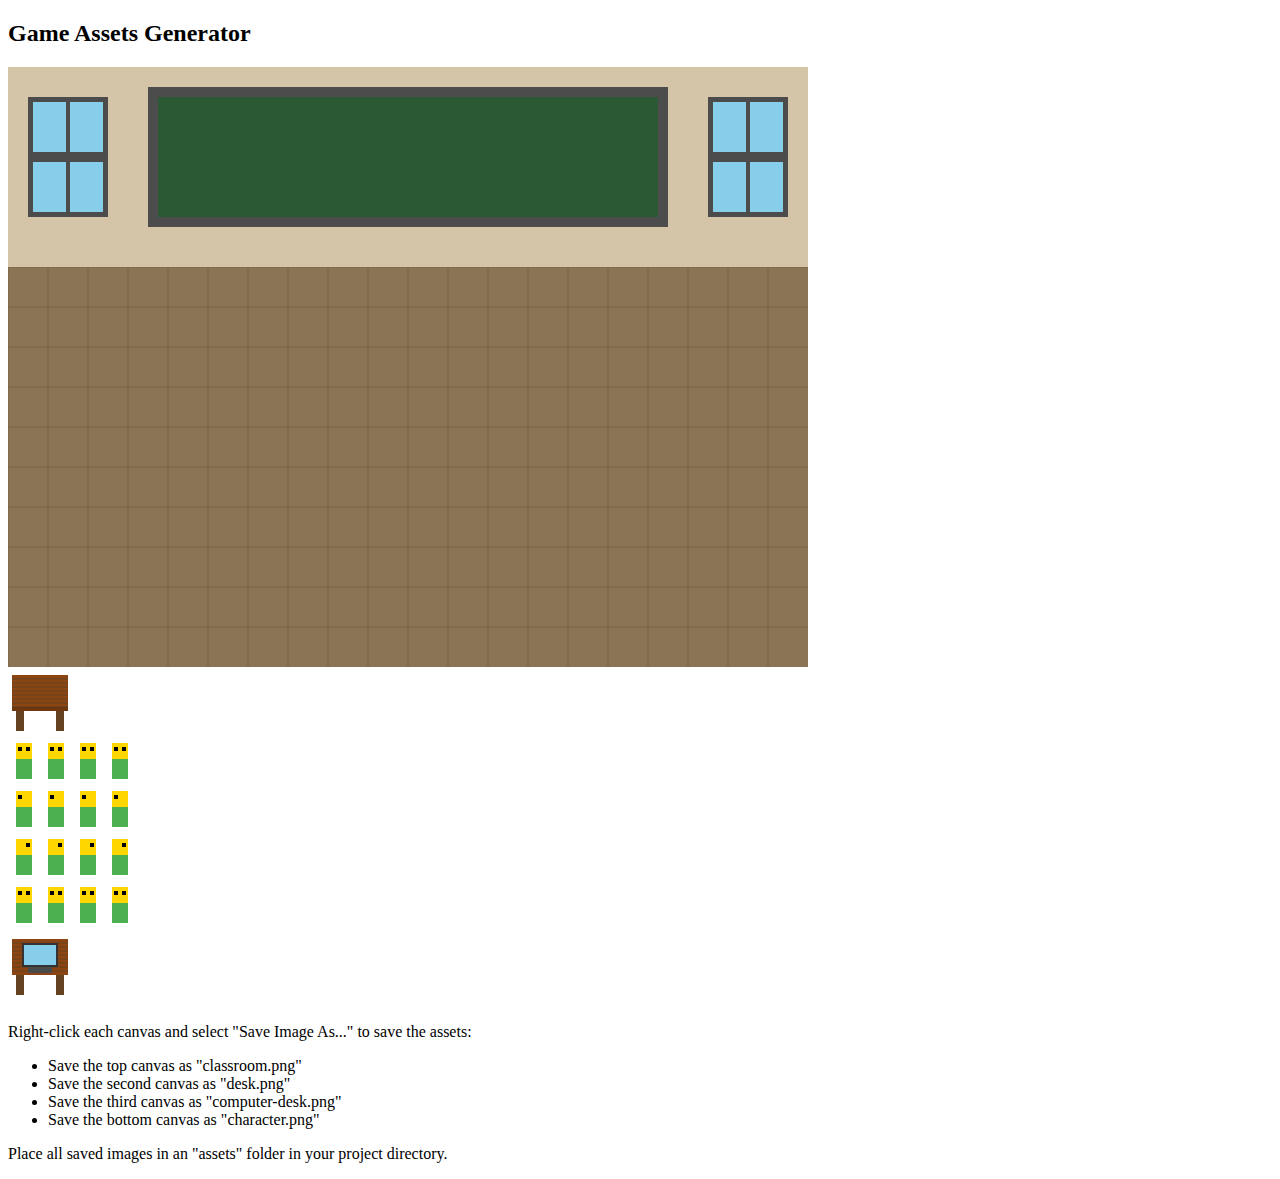
<file: system_3/generateAssets.html>
<!DOCTYPE html>
<html>
<head>
    <title>Generate Game Assets</title>
</head>
<body>
    <h2>Game Assets Generator</h2>
    <canvas id="classroom" width="800" height="600"></canvas>
    <br>
    <canvas id="desk" width="64" height="64"></canvas>
    <br>
    <canvas id="character" width="128" height="192"></canvas>
    <br>
    <canvas id="computerDesk" width="64" height="64"></canvas>
    
    <script>
        // Generate classroom
        const classroom = document.getElementById('classroom');
        const ctxRoom = classroom.getContext('2d');

        // Draw floor
        ctxRoom.fillStyle = '#8B7355'; // Wood-like color
        ctxRoom.fillRect(0, 0, 800, 600);

        // Draw floor tiles grid
        ctxRoom.strokeStyle = '#7A6347';
        ctxRoom.lineWidth = 1;
        for (let x = 0; x < 800; x += 40) {
            ctxRoom.beginPath();
            ctxRoom.moveTo(x, 0);
            ctxRoom.lineTo(x, 600);
            ctxRoom.stroke();
        }
        for (let y = 0; y < 600; y += 40) {
            ctxRoom.beginPath();
            ctxRoom.moveTo(0, y);
            ctxRoom.lineTo(800, y);
            ctxRoom.stroke();
        }

        // Draw walls
        ctxRoom.fillStyle = '#D4C4A8'; // Light beige
        ctxRoom.fillRect(0, 0, 800, 200);

        // Draw chalkboard
        ctxRoom.fillStyle = '#2A5934'; // Dark green
        ctxRoom.fillRect(150, 30, 500, 120);
        ctxRoom.strokeStyle = '#4C4C4C';
        ctxRoom.lineWidth = 10;
        ctxRoom.strokeRect(145, 25, 510, 130);

        // Draw windows
        function drawWindow(x) {
            // Window frame
            ctxRoom.fillStyle = '#4C4C4C';
            ctxRoom.fillRect(x, 30, 80, 120);
            
            // Window panes
            ctxRoom.fillStyle = '#87CEEB'; // Sky blue
            ctxRoom.fillRect(x + 5, 35, 70, 50);
            ctxRoom.fillRect(x + 5, 95, 70, 50);
            
            // Window frame details
            ctxRoom.fillStyle = '#4C4C4C';
            ctxRoom.fillRect(x + 38, 35, 4, 110); // Vertical divider
            ctxRoom.fillRect(x + 5, 90, 70, 5); // Horizontal divider
        }

        // Draw two windows
        drawWindow(20);
        drawWindow(700);

        // Generate desk
        const desk = document.getElementById('desk');
        const ctxDesk = desk.getContext('2d');

        // Draw desk top
        ctxDesk.fillStyle = '#8B4513'; // Saddle brown
        ctxDesk.fillRect(4, 4, 56, 36);

        // Add wood grain texture
        ctxDesk.strokeStyle = '#654321';
        ctxDesk.lineWidth = 1;
        for (let i = 0; i < 8; i++) {
            ctxDesk.beginPath();
            ctxDesk.moveTo(4, 8 + i * 4);
            ctxDesk.lineTo(60, 8 + i * 4);
            ctxDesk.stroke();
        }

        // Draw desk legs
        ctxDesk.fillStyle = '#654321'; // Darker brown
        ctxDesk.fillRect(8, 40, 8, 20);  // Left leg
        ctxDesk.fillRect(48, 40, 8, 20); // Right leg

        // Add shadow
        ctxDesk.fillStyle = 'rgba(0, 0, 0, 0.2)';
        ctxDesk.fillRect(4, 36, 56, 4);

        // Generate simple character
        const character = document.getElementById('character');
        const ctxChar = character.getContext('2d');

        // Function to draw a simple character frame
        function drawCharacterFrame(x, y, direction) {
            // Body
            ctxChar.fillStyle = '#4CAF50';
            ctxChar.fillRect(x + 8, y + 16, 16, 24);
            
            // Head
            ctxChar.fillStyle = '#FFD700';
            ctxChar.fillRect(x + 8, y + 4, 16, 16);
            
            // Eyes
            ctxChar.fillStyle = '#000';
            if (direction === 'left') {
                ctxChar.fillRect(x + 10, y + 8, 4, 4);
            } else if (direction === 'right') {
                ctxChar.fillRect(x + 18, y + 8, 4, 4);
            } else {
                ctxChar.fillRect(x + 10, y + 8, 4, 4);
                ctxChar.fillRect(x + 18, y + 8, 4, 4);
            }
        }

        // Draw character frames
        for (let row = 0; row < 4; row++) {
            for (let col = 0; col < 4; col++) {
                const x = col * 32;
                const y = row * 48;
                const direction = row === 1 ? 'left' : row === 2 ? 'right' : 'front';
                drawCharacterFrame(x, y, direction);
            }
        }

        // After the regular desk canvas, add a computer desk canvas
        const computerDesk = document.getElementById('computerDesk');
        const ctxCompDesk = computerDesk.getContext('2d');

        // Draw desk top (slightly larger than regular desk)
        ctxCompDesk.fillStyle = '#8B4513'; // Saddle brown
        ctxCompDesk.fillRect(4, 4, 56, 36);

        // Add wood grain texture
        ctxCompDesk.strokeStyle = '#654321';
        ctxCompDesk.lineWidth = 1;
        for (let i = 0; i < 8; i++) {
            ctxCompDesk.beginPath();
            ctxCompDesk.moveTo(4, 8 + i * 4);
            ctxCompDesk.lineTo(60, 8 + i * 4);
            ctxCompDesk.stroke();
        }

        // Draw desk legs
        ctxCompDesk.fillStyle = '#654321'; // Darker brown
        ctxCompDesk.fillRect(8, 40, 8, 20);  // Left leg
        ctxCompDesk.fillRect(48, 40, 8, 20); // Right leg

        // Draw computer monitor
        ctxCompDesk.fillStyle = '#333333'; // Dark gray
        ctxCompDesk.fillRect(14, 8, 36, 24); // Monitor
        ctxCompDesk.fillStyle = '#87CEEB'; // Light blue screen
        ctxCompDesk.fillRect(16, 10, 32, 20);

        // Draw keyboard
        ctxCompDesk.fillStyle = '#4A4A4A'; // Gray
        ctxCompDesk.fillRect(20, 32, 24, 6);
    </script>
    
    <div style="margin-top: 20px;">
        <p>Right-click each canvas and select "Save Image As..." to save the assets:</p>
        <ul>
            <li>Save the top canvas as "classroom.png"</li>
            <li>Save the second canvas as "desk.png"</li>
            <li>Save the third canvas as "computer-desk.png"</li>
            <li>Save the bottom canvas as "character.png"</li>
        </ul>
        <p>Place all saved images in an "assets" folder in your project directory.</p>
    </div>
</body>
</html>
</file>
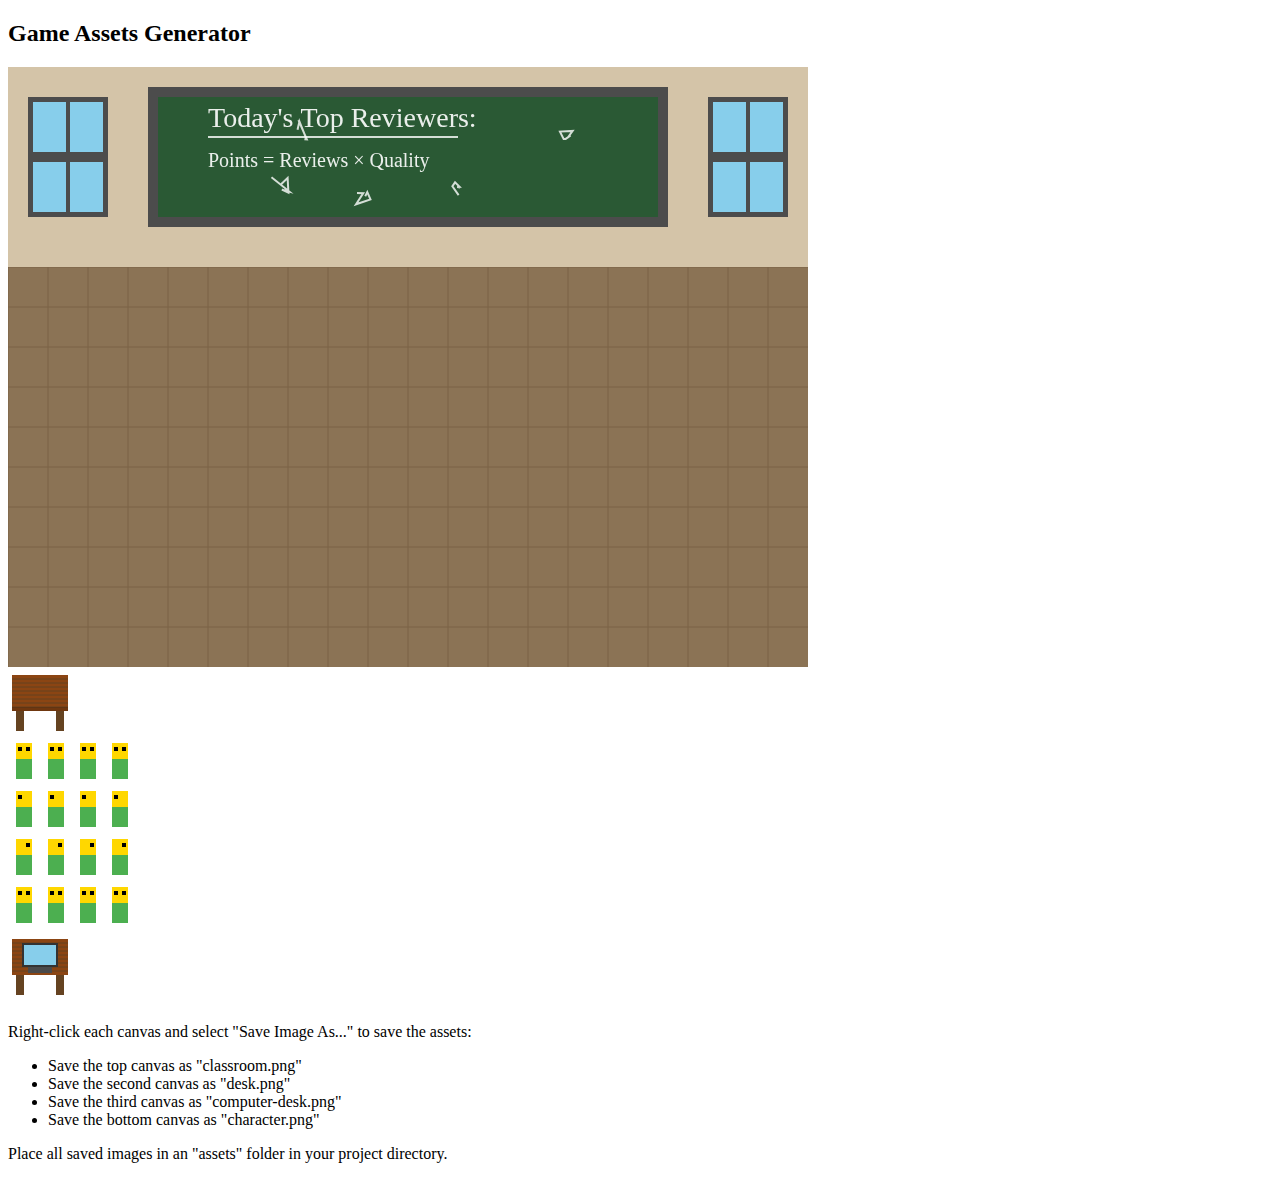
<file: system_4/generateAssets.html>
<!DOCTYPE html>
<html>
<head>
    <title>Generate Game Assets</title>
</head>
<body>
    <h2>Game Assets Generator</h2>
    <canvas id="classroom" width="800" height="600"></canvas>
    <br>
    <canvas id="desk" width="64" height="64"></canvas>
    <br>
    <canvas id="character" width="128" height="192"></canvas>
    <br>
    <canvas id="computerDesk" width="64" height="64"></canvas>
    
    <script>
        // Generate classroom
        const classroom = document.getElementById('classroom');
        const ctxRoom = classroom.getContext('2d');

        // Draw floor
        ctxRoom.fillStyle = '#8B7355'; // Wood-like color
        ctxRoom.fillRect(0, 0, 800, 600);

        // Draw floor tiles grid
        ctxRoom.strokeStyle = '#7A6347';
        ctxRoom.lineWidth = 1;
        for (let x = 0; x < 800; x += 40) {
            ctxRoom.beginPath();
            ctxRoom.moveTo(x, 0);
            ctxRoom.lineTo(x, 600);
            ctxRoom.stroke();
        }
        for (let y = 0; y < 600; y += 40) {
            ctxRoom.beginPath();
            ctxRoom.moveTo(0, y);
            ctxRoom.lineTo(800, y);
            ctxRoom.stroke();
        }

        // Draw walls
        ctxRoom.fillStyle = '#D4C4A8'; // Light beige
        ctxRoom.fillRect(0, 0, 800, 200);

        // Draw chalkboard
        ctxRoom.fillStyle = '#2A5934'; // Dark green
        ctxRoom.fillRect(150, 30, 500, 120);
        ctxRoom.strokeStyle = '#4C4C4C';
        ctxRoom.lineWidth = 10;
        ctxRoom.strokeRect(145, 25, 510, 130);

        // Add chalk writing and scribbles
        ctxRoom.strokeStyle = 'rgba(255, 255, 255, 0.8)'; // Chalky white
        ctxRoom.lineWidth = 2;
        ctxRoom.font = '28px "Comic Sans MS"';
        ctxRoom.fillStyle = 'rgba(255, 255, 255, 0.9)';

        // Add main text
        ctxRoom.fillText("Today's Top Reviewers:", 200, 60);

        // Add some decorative underlines and scribbles
        ctxRoom.beginPath();
        ctxRoom.moveTo(200, 70);
        ctxRoom.lineTo(450, 70);
        ctxRoom.stroke();

        // Add some "math-like" scribbles
        ctxRoom.font = '20px "Comic Sans MS"';
        ctxRoom.fillText("Points = Reviews × Quality", 200, 100);

        // Add some random chalk marks
        function addChalkMark(x, y) {
            ctxRoom.beginPath();
            ctxRoom.moveTo(x, y);
            for(let i = 0; i < 5; i++) {
                ctxRoom.lineTo(
                    x + Math.random() * 20 - 10,
                    y + Math.random() * 20 - 10
                );
            }
            ctxRoom.stroke();
        }

        // Add several random chalk marks
        for(let i = 0; i < 5; i++) {
            addChalkMark(
                200 + Math.random() * 400,
                50 + Math.random() * 80
            );
        }

        // Draw windows
        function drawWindow(x) {
            // Window frame
            ctxRoom.fillStyle = '#4C4C4C';
            ctxRoom.fillRect(x, 30, 80, 120);
            
            // Window panes
            ctxRoom.fillStyle = '#87CEEB'; // Sky blue
            ctxRoom.fillRect(x + 5, 35, 70, 50);
            ctxRoom.fillRect(x + 5, 95, 70, 50);
            
            // Window frame details
            ctxRoom.fillStyle = '#4C4C4C';
            ctxRoom.fillRect(x + 38, 35, 4, 110); // Vertical divider
            ctxRoom.fillRect(x + 5, 90, 70, 5); // Horizontal divider
        }

        // Draw two windows
        drawWindow(20);
        drawWindow(700);

        // Generate desk
        const desk = document.getElementById('desk');
        const ctxDesk = desk.getContext('2d');

        // Draw desk top
        ctxDesk.fillStyle = '#8B4513'; // Saddle brown
        ctxDesk.fillRect(4, 4, 56, 36);

        // Add wood grain texture
        ctxDesk.strokeStyle = '#654321';
        ctxDesk.lineWidth = 1;
        for (let i = 0; i < 8; i++) {
            ctxDesk.beginPath();
            ctxDesk.moveTo(4, 8 + i * 4);
            ctxDesk.lineTo(60, 8 + i * 4);
            ctxDesk.stroke();
        }

        // Draw desk legs
        ctxDesk.fillStyle = '#654321'; // Darker brown
        ctxDesk.fillRect(8, 40, 8, 20);  // Left leg
        ctxDesk.fillRect(48, 40, 8, 20); // Right leg

        // Add shadow
        ctxDesk.fillStyle = 'rgba(0, 0, 0, 0.2)';
        ctxDesk.fillRect(4, 36, 56, 4);

        // Generate simple character
        const character = document.getElementById('character');
        const ctxChar = character.getContext('2d');

        // Function to draw a simple character frame
        function drawCharacterFrame(x, y, direction) {
            // Body
            ctxChar.fillStyle = '#4CAF50';
            ctxChar.fillRect(x + 8, y + 16, 16, 24);
            
            // Head
            ctxChar.fillStyle = '#FFD700';
            ctxChar.fillRect(x + 8, y + 4, 16, 16);
            
            // Eyes
            ctxChar.fillStyle = '#000';
            if (direction === 'left') {
                ctxChar.fillRect(x + 10, y + 8, 4, 4);
            } else if (direction === 'right') {
                ctxChar.fillRect(x + 18, y + 8, 4, 4);
            } else {
                ctxChar.fillRect(x + 10, y + 8, 4, 4);
                ctxChar.fillRect(x + 18, y + 8, 4, 4);
            }
        }

        // Draw character frames
        for (let row = 0; row < 4; row++) {
            for (let col = 0; col < 4; col++) {
                const x = col * 32;
                const y = row * 48;
                const direction = row === 1 ? 'left' : row === 2 ? 'right' : 'front';
                drawCharacterFrame(x, y, direction);
            }
        }

        // After the regular desk canvas, add a computer desk canvas
        const computerDesk = document.getElementById('computerDesk');
        const ctxCompDesk = computerDesk.getContext('2d');

        // Draw desk top (slightly larger than regular desk)
        ctxCompDesk.fillStyle = '#8B4513'; // Saddle brown
        ctxCompDesk.fillRect(4, 4, 56, 36);

        // Add wood grain texture
        ctxCompDesk.strokeStyle = '#654321';
        ctxCompDesk.lineWidth = 1;
        for (let i = 0; i < 8; i++) {
            ctxCompDesk.beginPath();
            ctxCompDesk.moveTo(4, 8 + i * 4);
            ctxCompDesk.lineTo(60, 8 + i * 4);
            ctxCompDesk.stroke();
        }

        // Draw desk legs
        ctxCompDesk.fillStyle = '#654321'; // Darker brown
        ctxCompDesk.fillRect(8, 40, 8, 20);  // Left leg
        ctxCompDesk.fillRect(48, 40, 8, 20); // Right leg

        // Draw computer monitor
        ctxCompDesk.fillStyle = '#333333'; // Dark gray
        ctxCompDesk.fillRect(14, 8, 36, 24); // Monitor
        ctxCompDesk.fillStyle = '#87CEEB'; // Light blue screen
        ctxCompDesk.fillRect(16, 10, 32, 20);

        // Draw keyboard
        ctxCompDesk.fillStyle = '#4A4A4A'; // Gray
        ctxCompDesk.fillRect(20, 32, 24, 6);
    </script>
    
    <div style="margin-top: 20px;">
        <p>Right-click each canvas and select "Save Image As..." to save the assets:</p>
        <ul>
            <li>Save the top canvas as "classroom.png"</li>
            <li>Save the second canvas as "desk.png"</li>
            <li>Save the third canvas as "computer-desk.png"</li>
            <li>Save the bottom canvas as "character.png"</li>
        </ul>
        <p>Place all saved images in an "assets" folder in your project directory.</p>
    </div>
</body>
</html>
</file>
